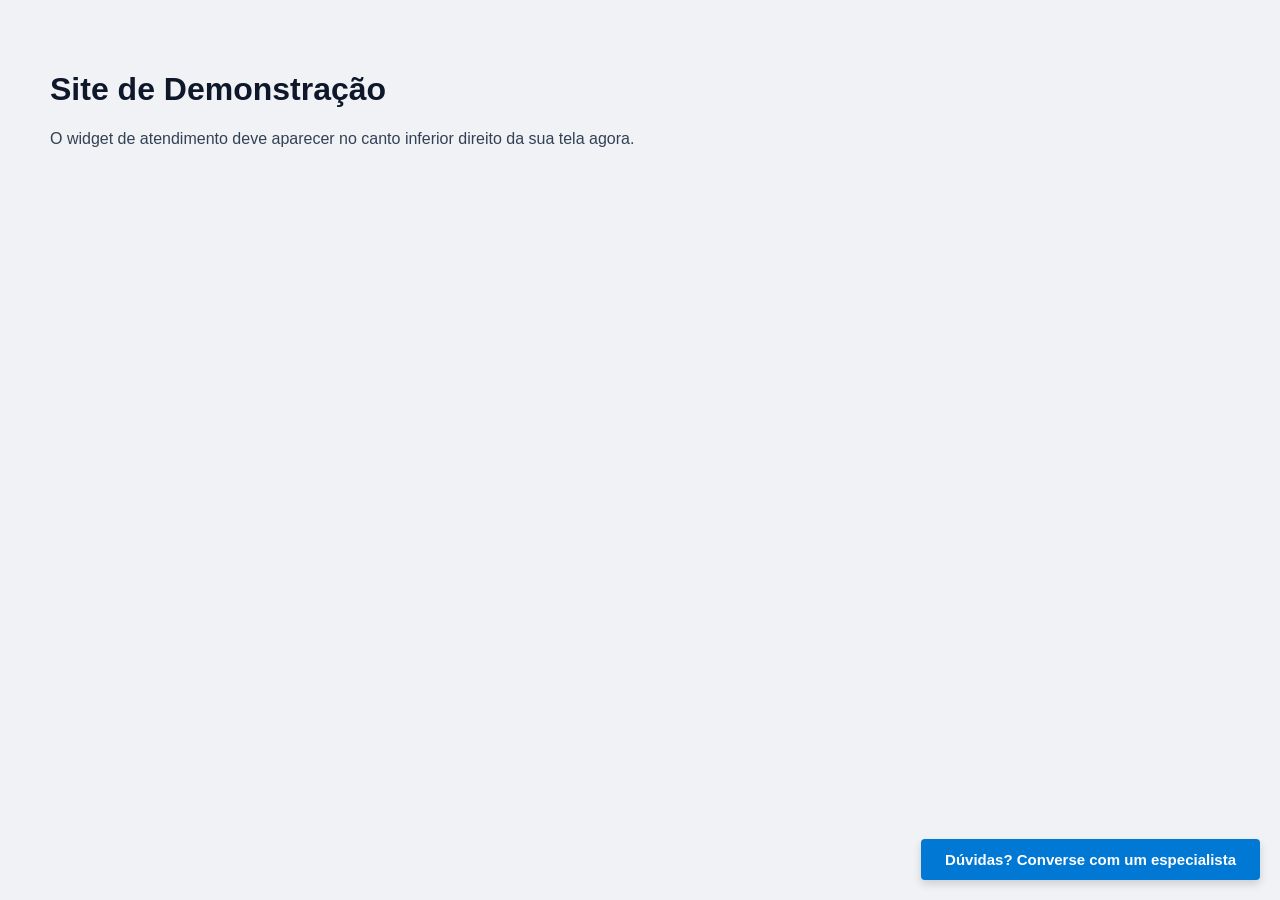
<file: widget/index.html>
<!DOCTYPE html>
<html lang="pt-BR">
<head>
    <meta charset="UTF-8">
    <meta name="viewport" content="width=device-width, initial-scale=1.0">
    <title>Site do Cliente - Demonstração do Chat</title>
    
    <link rel="stylesheet" href="chat-widget.css">
    
    <style>
        body { 
            font-family: 'Segoe UI', Tahoma, Geneva, Verdana, sans-serif; 
            padding: 50px; 
            background-color: #f0f2f5; 
            color: #334155;
            margin: 0;
        }

        h1 {
            color: #0f172a;
        }
    </style>
</head>
<body>
    
    <main>
        <h1>Site de Demonstração</h1>
        <p>O widget de atendimento deve aparecer no canto inferior direito da sua tela agora.</p>
    </main>

    <script src="chat-widget.js"></script>

</body>
</html>
</file>
<file: widget/chat-widget.css>
/* ==========================================
   CONTAINER PRINCIPAL DO CHAT
   ========================================== */
#meu-chat-widget {
    position: fixed;
    bottom: 20px;
    right: 20px;
    width: 320px;
    border-radius: 10px;
    background-color: #ffffff;
    box-shadow: 0 8px 24px rgba(0,0,0,0.15);
    display: none; 
    flex-direction: column;
    font-family: 'Segoe UI', Tahoma, Geneva, Verdana, sans-serif;
    z-index: 999999;
    overflow: hidden;
    border: 1px solid #e0e0e0;
}

/* ==========================================
   BOTÃO DE ABRIR/MINIMIZAR (FLUTUANTE)
   ========================================== */
#chat-minimized-btn {
    position: fixed;
    bottom: 20px;
    right: 20px;
    background-color: #0078d4; 
    color: #ffffff;
    padding: 12px 24px;
    border-radius: 4px;
    font-size: 15px;
    font-weight: 600;
    cursor: pointer;
    border: none;
    box-shadow: 0 4px 8px rgba(0,0,0,0.15);
    z-index: 999999;
    font-family: 'Segoe UI', Tahoma, Geneva, Verdana, sans-serif;
    transition: background-color 0.2s;
}

#chat-minimized-btn:hover {
    background-color: #005a9e;
}

/* ==========================================
   CABEÇALHO DO CHAT
   ========================================== */
#meu-chat-header {
    background-color: #0056b3;
    color: #ffffff;
    padding: 15px;
    font-weight: bold;
    font-size: 16px;
    display: flex;
    justify-content: space-between;
    align-items: center;
}

.header-actions {
    display: flex;
    gap: 10px;
    align-items: center;
}

#btn-encerrar-chat {
    background-color: #dc3545;
    color: white;
    border: none;
    border-radius: 4px;
    padding: 4px 10px;
    font-size: 12px;
    font-weight: bold;
    cursor: pointer;
    display: none;
    transition: background-color 0.2s;
}

#btn-encerrar-chat:hover { 
    background-color: #c82333; 
}

#btn-minimizar-chat {
    background: none;
    border: none;
    color: white;
    font-size: 24px;
    cursor: pointer;
    padding: 0;
    line-height: 1;
    transition: color 0.2s;
}

#btn-minimizar-chat:hover { 
    color: #cccccc; 
}

/* ==========================================
   ÁREA DE MENSAGENS E HISTÓRICO
   ========================================== */
#meu-chat-messages {
    height: 350px;
    padding: 15px;
    overflow-y: auto;
    background-color: #f8f9fa;
    display: flex;
    flex-direction: column;
    gap: 10px;
}

/* ==========================================
   ÁREA DE DIGITAÇÃO E ANEXOS
   ========================================== */
#meu-chat-input-area {
    display: flex;
    padding: 12px;
    background-color: #ffffff;
    border-top: 1px solid #eeeeee;
    align-items: center;
}

#meu-chat-attach-btn {
    background: none;
    border: none;
    font-size: 18px;
    cursor: pointer;
    padding: 0 8px 0 0;
    transition: transform 0.2s;
}

#meu-chat-attach-btn:hover {
    transform: scale(1.1);
}

#meu-chat-input {
    flex: 1;
    padding: 10px;
    border: 1px solid #cccccc;
    border-radius: 6px;
    outline: none;
    font-size: 14px;
}

#meu-chat-btn {
    margin-left: 10px;
    padding: 10px 16px;
    background-color: #0056b3;
    color: #ffffff;
    border: none;
    border-radius: 6px;
    cursor: pointer;
    font-weight: bold;
}

/* ==========================================
   BALÕES DE MENSAGEM
   ========================================== */
.msg-sistema { 
    color: #888888; 
    font-size: 12px; 
    text-align: center; 
    margin: 5px 0; 
}

.msg-balao { 
    padding: 10px; 
    border-radius: 8px; 
    font-size: 14px; 
    max-width: 85%; 
    line-height: 1.4; 
    word-wrap: break-word;
}

.msg-voce { 
    background-color: #e2e3e5; 
    color: #333333; 
    align-self: flex-start; 
    border-bottom-left-radius: 0; 
}

.msg-atendente { 
    background-color: #d1e7dd; 
    color: #0f5132; 
    align-self: flex-end; 
    border-bottom-right-radius: 0; 
}
</file>
